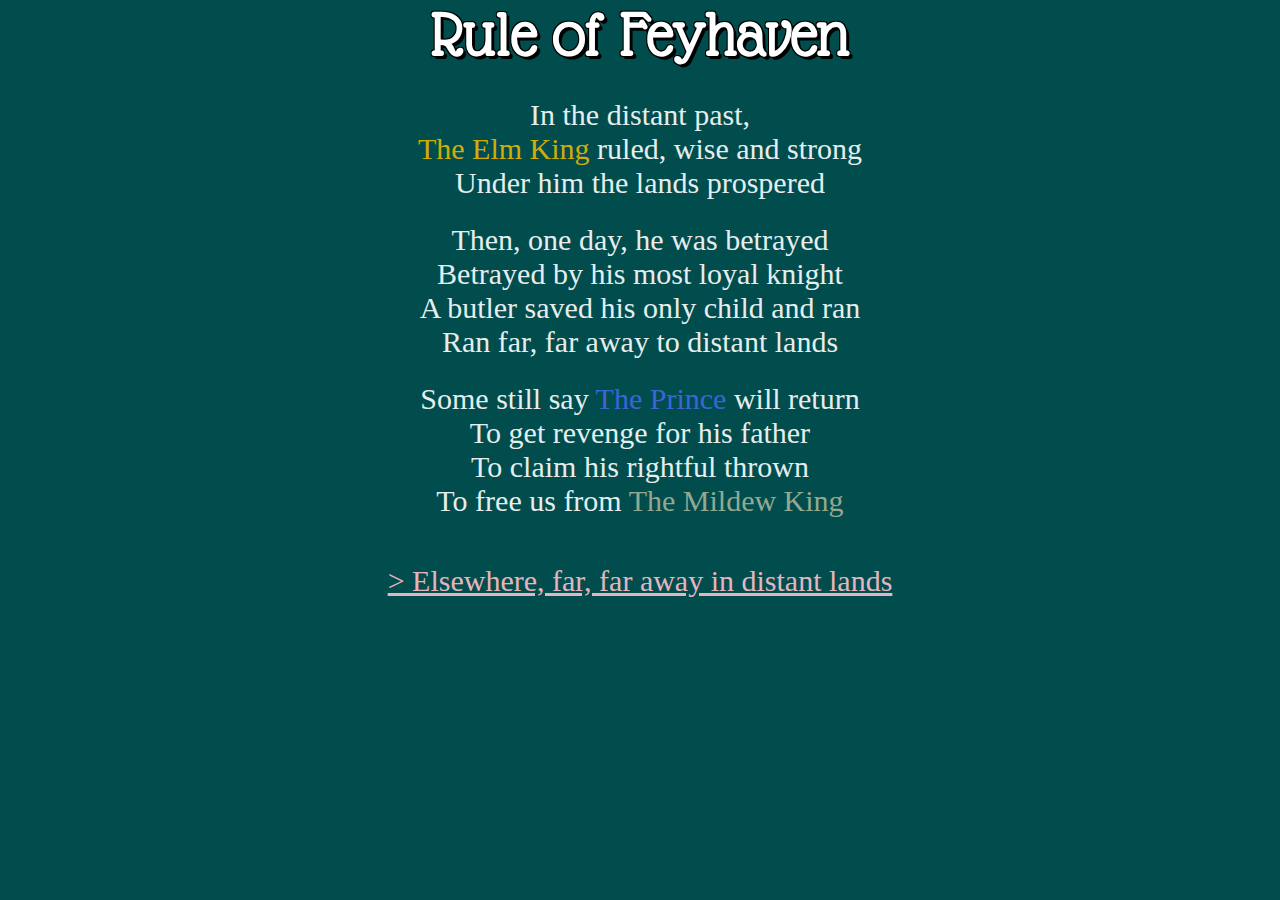
<file: index.html>
<!DOCTYPE html>
<html>
<head>
    <title>Feyhaven</title>

    <!-- fonts -->
    <link rel="preconnect" href="https://fonts.googleapis.com">
    <link rel="preconnect" href="https://fonts.gstatic.com" crossorigin>
    <link href="https://fonts.googleapis.com/css2?family=Glass+Antiqua&display=swap" rel="stylesheet">

    <!-- styling -->
    <link rel="stylesheet" type="text/css" href="style.css">
</head>
<body>
<div class="main">
<div class="title">Rule of Feyhaven</div>

<div class="c">In the distant past,</div>
<div class="c"><span class="gold">The Elm King</span> ruled, wise and strong</div>
<div class="c">Under him the lands prospered</div>
<br>
<div class="c">Then, one day, he was betrayed</div>
<div class="c">Betrayed by his most loyal knight</div>
<div class="c">A butler saved his only child and ran</div>
<div class="c">Ran far, far away to distant lands</div>
<br>
<div class="c">Some still say <span class="blue">The Prince</span> will return</div>
<div class="c">To get revenge for his father</div>
<div class="c">To claim his rightful thrown</div>
<div class="c">To free us from <span class="gray">The Mildew King</span></div>            

<br>
<br>

<a class="n c" href="./s/1.html">> Elsewhere, far, far away in distant lands</a>
</div>
</body>
</html>
</file>
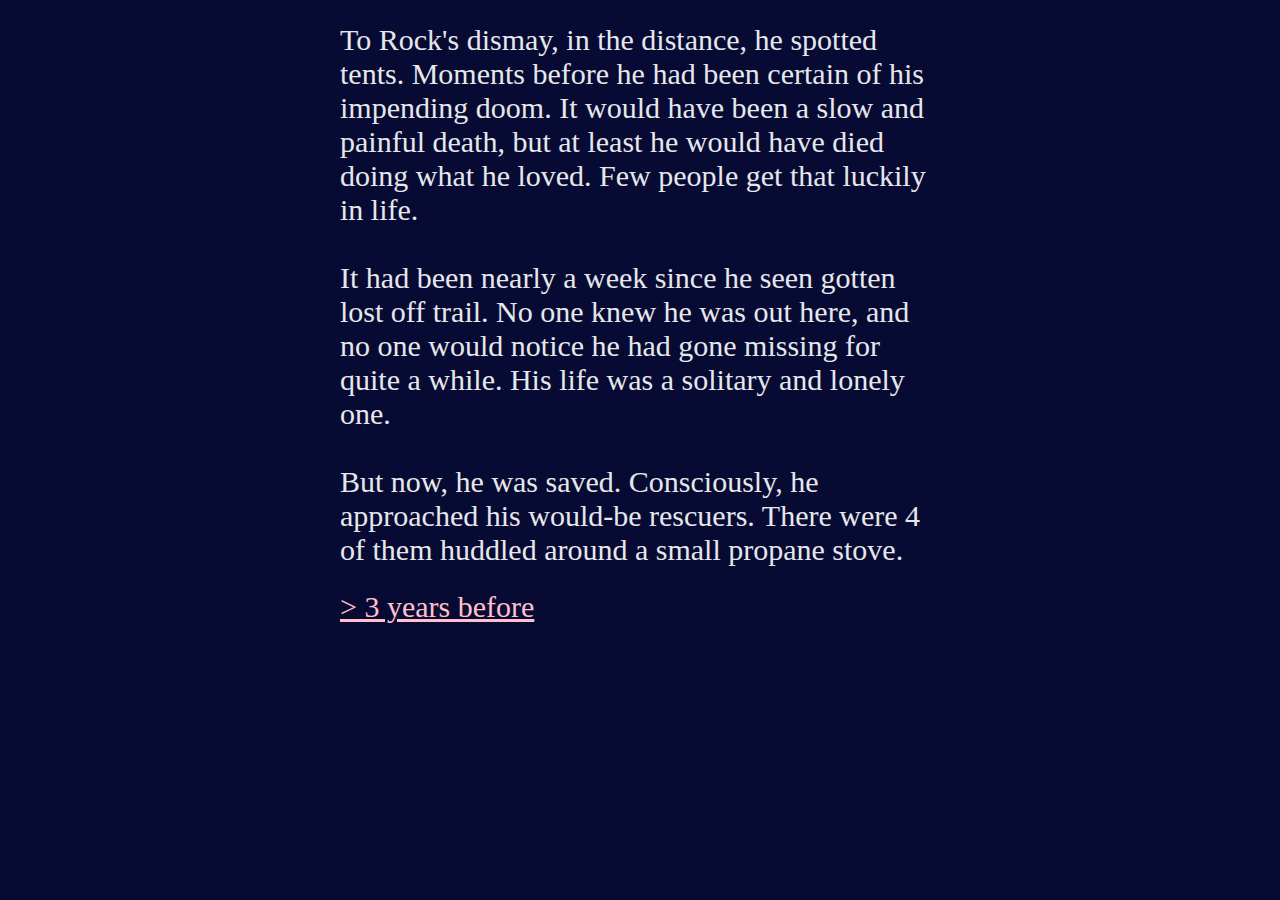
<file: s/1.html>
<!DOCTYPE html>
<html>
<head>
    <title>Feyhaven: 1</title>

    <!-- styling -->
    <link rel="stylesheet" type="text/css" href="../style.css">

    <style>
        body {
            background-color: #070b34;
        }
    </style>
</head>
<body>
<div class="main">
<br>
<div class="l">
To Rock's dismay, in the distance, he spotted tents. Moments before he had been certain of his impending doom. It would have been a slow and painful death, but at least he would have died doing what he loved. Few people get that luckily in life.
<br><br>
It had been nearly a week since he seen gotten lost off trail. No one knew he was out here, and no one would notice he had gone missing for quite a while. His life was a solitary and lonely one.
<br><br>
But now, he was saved. Consciously, he approached his would-be rescuers. There were 4 of them huddled around a small propane stove.
</div>
<br>
<a class="n" href="./2.html">> 3 years before</a>
<br><br>
</div>
</body>
</html>
</file>
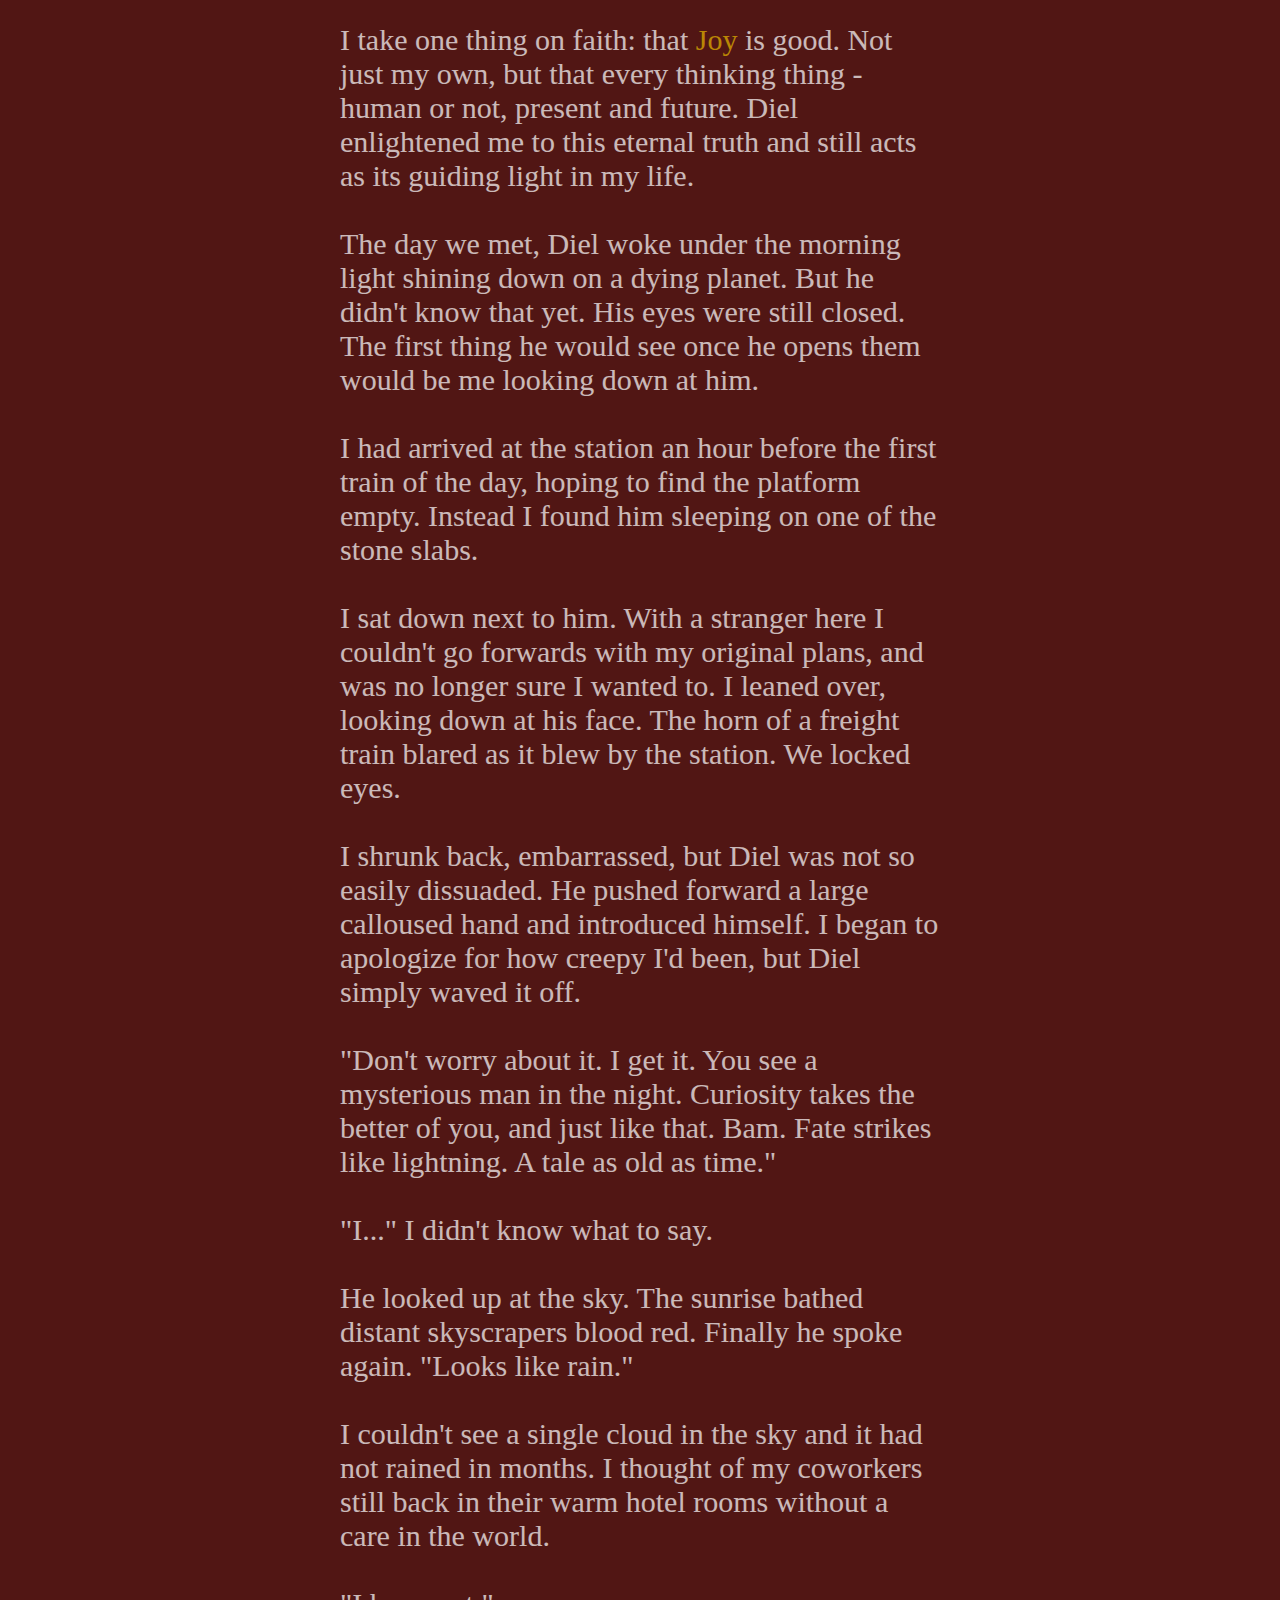
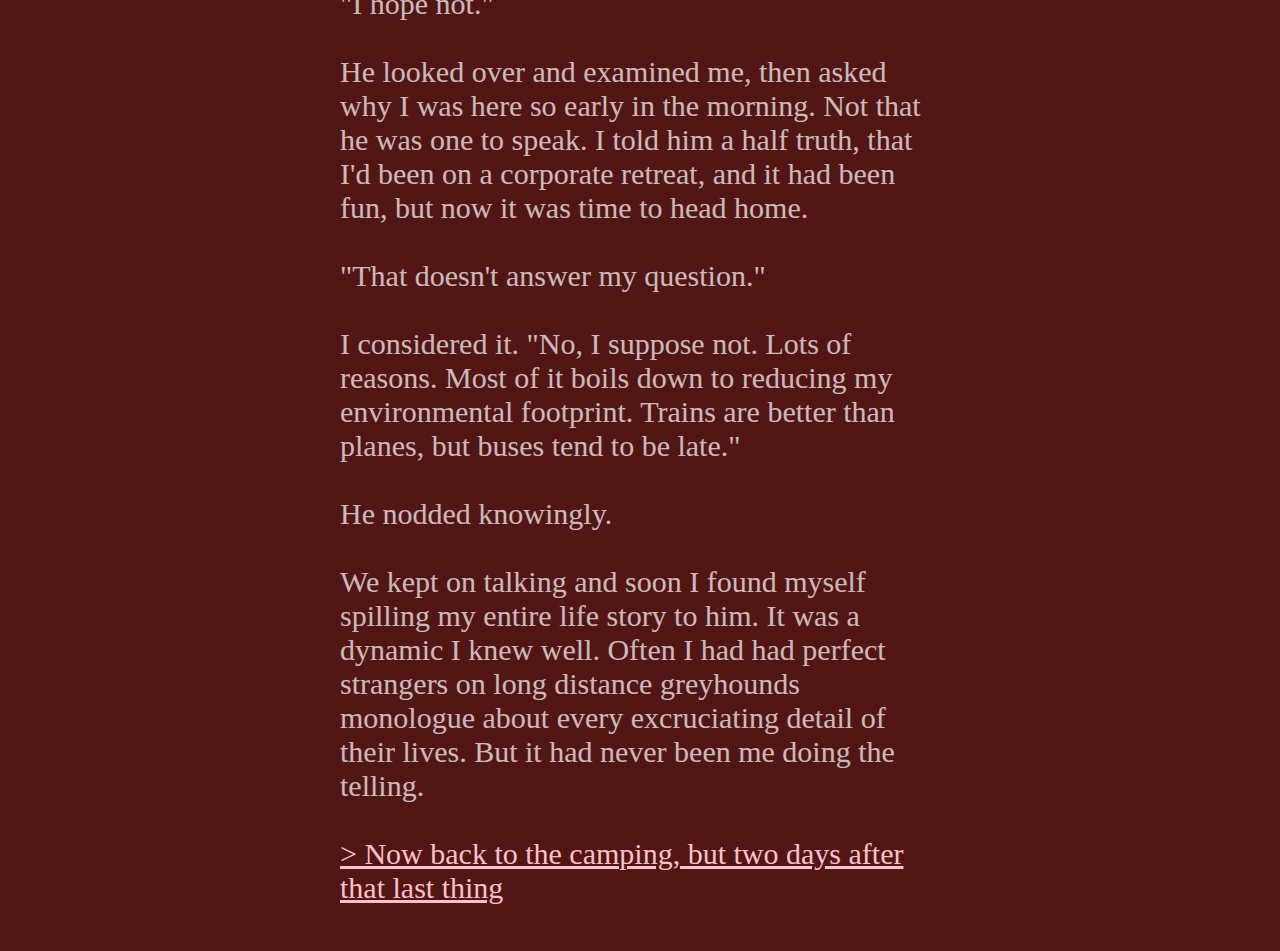
<file: s/2.html>
<!DOCTYPE html>
<html>
<head>
    <title>Feyhaven: 2</title>

    <!-- styling -->
    <link rel="stylesheet" type="text/css" href="../style.css">

    <style>
        body {
            background-color: #511614;
        }

        .l {
            opacity: 70%;
        }
    </style>
</head>
<body>
<div class="main">
<br>
<div class="l">
I take one thing on faith: that <span class="gold">Joy</span> is good. Not just my own, but that every thinking thing - human or not, present and future. Diel enlightened me to this eternal truth and still acts as its guiding light in my life.
<br><br>
The day we met, Diel woke under the morning light shining down on a dying planet. But he didn't know that yet. His eyes were still closed. The first thing he would see once he opens them would be me looking down at him.
<br><br>
I had arrived at the station an hour before the first train of the day, hoping to find the platform empty.  Instead I found him sleeping on one of the stone slabs.
<br><br>
I sat down next to him.  With a stranger here I couldn't go forwards with my original plans, and was no longer sure I wanted to.  I leaned over, looking down at his face.  The horn of a freight train blared as it blew by the station.  We locked eyes.
<br><br>
I shrunk back, embarrassed, but Diel was not so easily dissuaded.  He pushed forward a large calloused hand and introduced himself. I began to apologize for how creepy I'd been, but Diel simply waved it off.
<br><br>
"Don't worry about it.  I get it.  You see a mysterious man in the night. Curiosity takes the better of you, and just like that. Bam. Fate strikes like lightning. A tale as old as time."
<br><br>
"I..." I didn't know what to say.
<br><br>
He looked up at the sky.  The sunrise bathed distant skyscrapers blood red. Finally he spoke again. "Looks like rain."
<br><br>
I couldn't see a single cloud in the sky and it had not rained in months. I thought of my coworkers still back in their warm hotel rooms without a care in the world.
<br><br>
"I hope not."
<br><br>
He looked over and examined me, then asked why I was here so early in the morning. Not that he was one to speak. I told him a half truth, that I'd been on a corporate retreat, and it had been fun, but now it was time to head home.
<br><br>
"That doesn't answer my question."
<br><br>
I considered it. "No, I suppose not.  Lots of reasons. Most of it boils down to reducing my environmental footprint. Trains are better than planes, but buses tend to be late."
<br><br>
He nodded knowingly.
<br><br>
We kept on talking and soon I found myself spilling my entire life story to him. It was a dynamic I knew well. Often I had had perfect strangers on long distance greyhounds monologue about every excruciating detail of their lives. But it had never been me doing the telling.
<br><br>
</div>
<a class="n" href="./3.html">> Now back to the camping, but two days after that last thing</a>
<br><br>
</div>
</body>
</html>
</file>
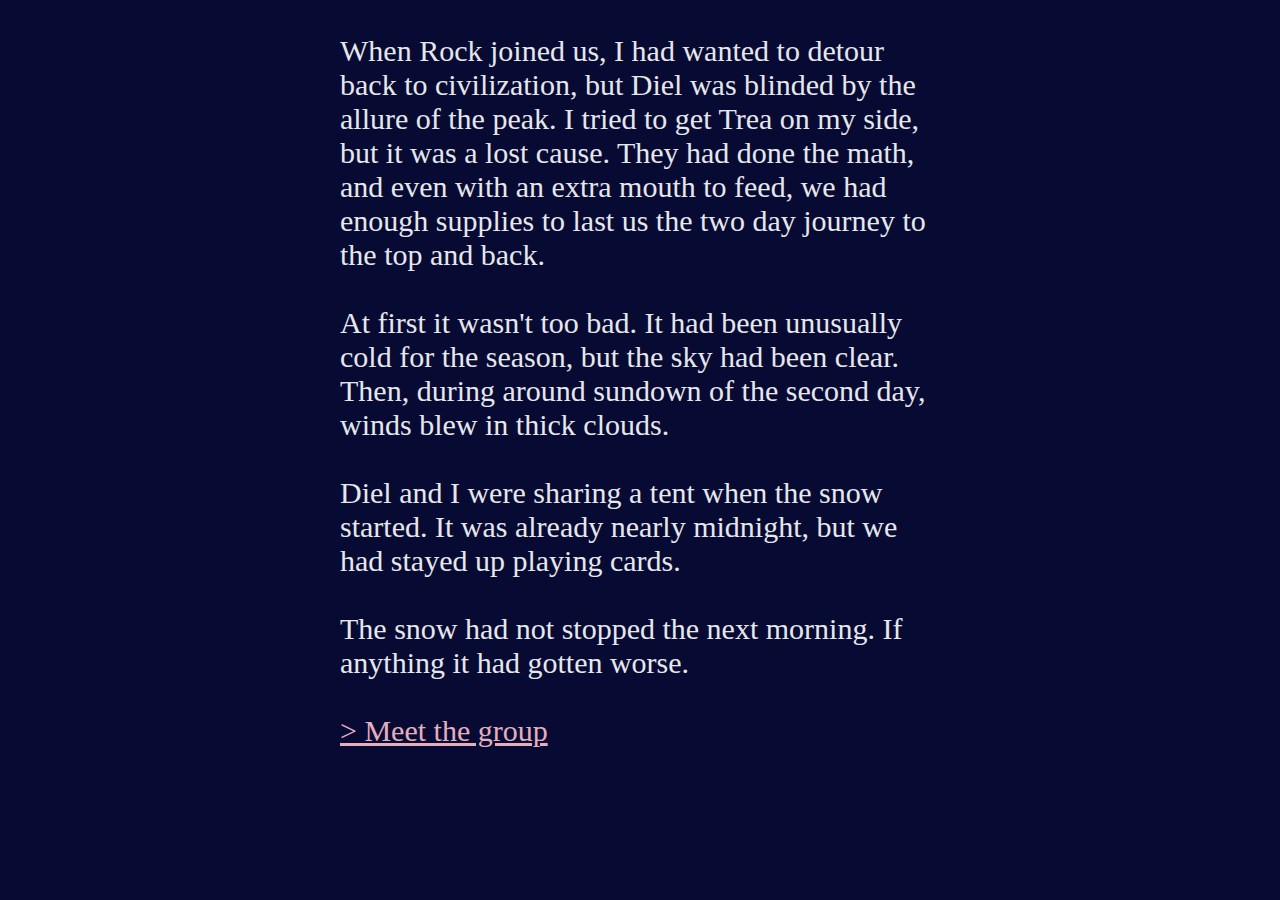
<file: s/3.html>
<!DOCTYPE html>
<html>
<head>
    <title>Feyhaven: 3</title>

    <!-- styling -->
    <link rel="stylesheet" type="text/css" href="../style.css">

    <style>
        body {
            background-color: #070b34;
        }
    </style>
</head>
<body>
<div class="main">
<div class="l">
<br>
When Rock joined us, I had wanted to detour back to civilization, but Diel was blinded by the allure of the peak. I tried to get Trea on my side, but it was a lost cause. They had done the math, and even with an extra mouth to feed, we had enough supplies to last us the two day journey to the top and back.
<br><br>
At first it wasn't too bad. It had been unusually cold for the season, but the sky had been clear. Then, during around sundown of the second day, winds blew in thick clouds.
<br><br>
Diel and I were sharing a tent when the snow started. It was already nearly midnight, but we had stayed up playing cards.
<br><br>
The snow had not stopped the next morning. If anything it had gotten worse.
<br><br>
<a class="n" href="./4.html">> Meet the group</a>
</div>
</div>
</body>
</html>
</file>
<file: style.css>
body {
    background-color: #014d4e;
    color: white;
    font-size: 1.25em;
    margin: 0px;
}

.main {
    width: 600px;
    margin: auto;
    /* background-color: #014d5e; */
    min-height: 100vh;
}

.title {
    font-family: 'Glass Antiqua', cursive;
    font-weight: bold;
    font-size: 66px;
    text-align: center;
    color: white;
    text-shadow: 
        -1px -1px 0 #000,  
        1px -1px 0 #000,
        -1px 1px 0 #000,
        1px 1px 0 #000,
        3px 3px black;
    margin-bottom: 30px;
}

.c {
    text-align: center;
    font-size: 30px;
    opacity: 90%;
}

.l {
    font-size: 30px;
    opacity: 90%;
}

.n {
    font-size: 30px;
    color: pink;
    display: block;
}

.gray {
    color: RGB(165, 178, 152);
}

.gold {
    color: RGB(230, 184, 0);
}

.blue {
    color: RGB(65, 105, 225);
}

.button {
    border: 1px solid;
    padding: 5px;
    border-color: RGB(230, 184, 0);
    width: 450px;
    margin: auto;
    color: white;
}
</file>
